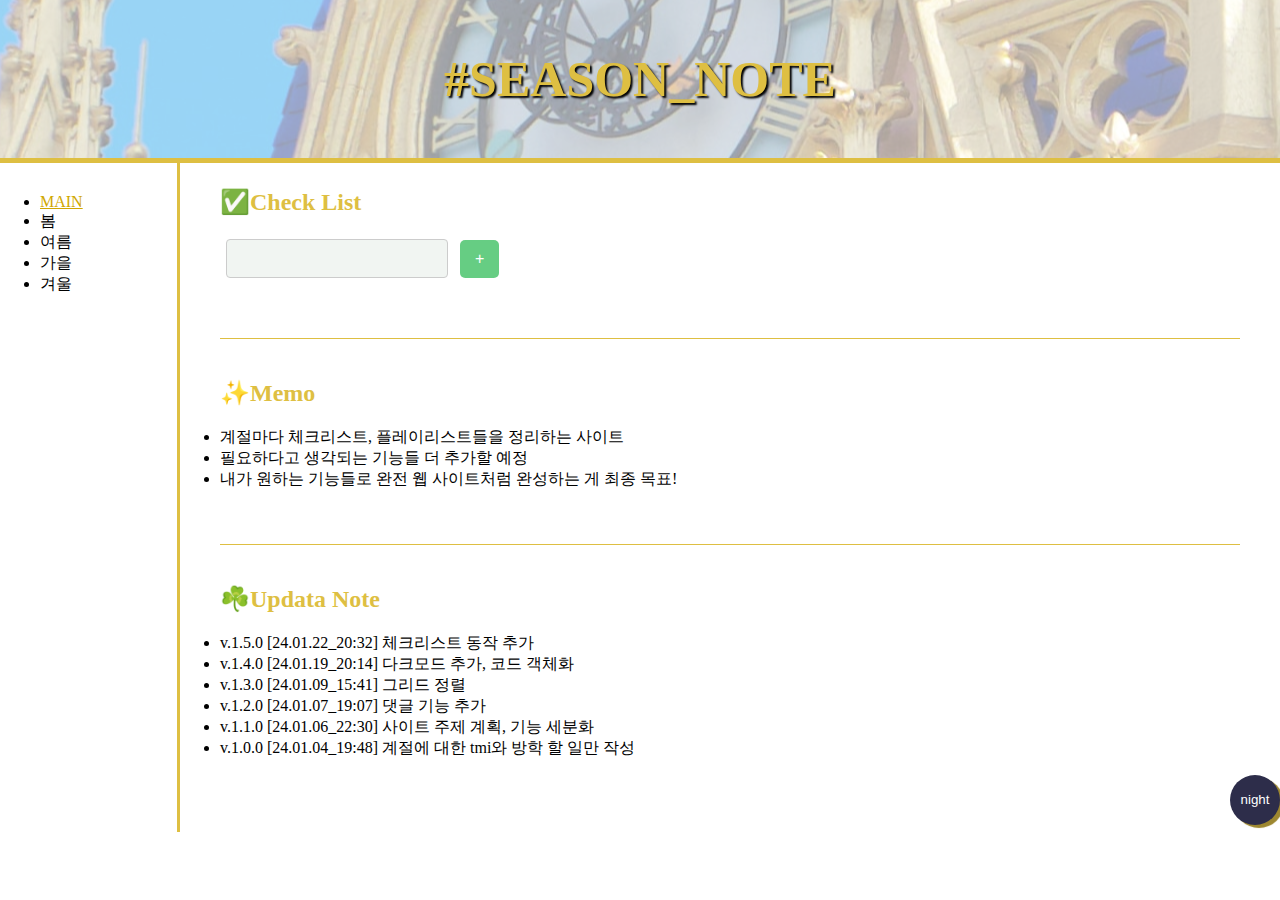
<file: index.html>
<!DOCTYPE html>
<html>
  <head>
    <title>SeasonNote-Main</title>
    <meta charset="utf-8">
    <style>
      #active{
        color: rgb(208, 167, 0);
        text-decoration: underline;
      }
      h1{
        font-size: 60px;
        text-align: center;
        border-bottom: 5px solid rgb(222, 191, 66);
        margin:0px;
        padding:30px;
      }
      #list{ /*목록*/
        border-right: 3px solid rgb(222, 191, 66); 
      }
      #checkList{
        border-bottom: 1px solid rgb(222, 191, 66);
        margin-right: 40px;
        margin-bottom: 40px;
        padding-bottom: 20px;
        
      }
      #memo{
        border-bottom: 1px solid rgb(222, 191, 66);
        margin-right: 40px;
        margin-bottom: 40px;
        padding-bottom: 20px;
      }
      .container{
        width: 100%;
        height: 100%;
        position: relative;
        z-index: -1;
      }
      .container::after{
        width: 100%;
        height: 100%;
        content: "";
        background-image: url(img.jpg);
        background-position: center 50%;
        position: absolute;
        top:0;
        left:0;
        z-index: -1;
        opacity: 0.4;
      }
      .title{
        font-size: 50px;
        text-align: center;
        color: rgb(222, 191, 66);
        text-shadow: 2px 2px 2px #000;
        border-bottom: 5px solid rgb(222, 191, 66);
        margin:0px;
        padding:50px;
      }
    </style>
    <link rel="stylesheet" href="style.css">
    <script src="https://ajax.googleapis.com/ajax/libs/jquery/3.7.1/jquery.min.js"></script><!--jquery-->
    <script src="main.js"></script>
  </head>

  <body>
    <div class="container">
      <h1 class="title">#SEASON_NOTE</h1>
    </div>
    <div id="grid">
      <div id="list">
        <ul>
          <li><a href="index.html" id="active">MAIN</a></li>
          <li><a href="1.html">봄</a></li>
          <li><a href="2.html">여름</a></li>
          <li><a href="3.html">가을</a></li>
          <li><a href="4.html">겨울</a></li>
        </ul><br>
      </div>

      <div id="article">
        <div id="checkList">
          <h2 style="color: rgb(222, 191, 66);">✅Check List</h2>
          <input id="inputCheckList" type="text">
          <button id="addCheckList">+</button>
          <br><br>
          <div id="checkListField"></div>
          <br>
        </div>

        <div id="memo">
          <h2 style="color: rgb(222, 191, 66);">✨Memo</h2>
          <p>
            <li>계절마다 체크리스트, 플레이리스트들을 정리하는 사이트</li>
            <li>필요하다고 생각되는 기능들 더 추가할 예정</li>
            <li>내가 원하는 기능들로 완전 웹 사이트처럼 완성하는 게 최종 목표!</li>
          </p><br>
        </div>
    
        <h2 style="color: rgb(222, 191, 66);">☘️Updata Note</h2>
        <p>
          <li>v.1.5.0 [24.01.22_20:32] 체크리스트 동작 추가</li>
          <li>v.1.4.0 [24.01.19_20:14] 다크모드 추가, 코드 객체화</li>
          <li>v.1.3.0 [24.01.09_15:41] 그리드 정렬</li>
          <li>v.1.2.0 [24.01.07_19:07] 댓글 기능 추가</li>
          <li>v.1.1.0 [24.01.06_22:30] 사이트 주제 계획, 기능 세분화</li>
          <li>v.1.0.0 [24.01.04_19:48] 계절에 대한 tmi와 방학 할 일만 작성</li>
        </p>
    
        <input id="dark" type="button" value="night" onclick="darkmode(this, 0);">
        <br><br>

        <p>
          <div id="disqus_thread"></div>
          <script>
          /**
          *  RECOMMENDED CONFIGURATION VARIABLES: EDIT AND UNCOMMENT THE SECTION BELOW TO INSERT DYNAMIC VALUES FROM YOUR PLATFORM OR CMS.
          *  LEARN WHY DEFINING THESE VARIABLES IS IMPORTANT: https://disqus.com/admin/universalcode/#configuration-variables    */
          /*
          var disqus_config = function () {
          this.page.url = PAGE_URL;  // Replace PAGE_URL with your page's canonical URL variable
          this.page.identifier = PAGE_IDENTIFIER; // Replace PAGE_IDENTIFIER with your page's unique identifier variable
          };
          */
          (function() { // DON'T EDIT BELOW THIS LINE
          var d = document, s = d.createElement('script');
          s.src = 'https://season-note.disqus.com/embed.js';
          s.setAttribute('data-timestamp', +new Date());
          (d.head || d.body).appendChild(s);
          })();
          </script>
          <noscript>Please enable JavaScript to view the <a href="https://disqus.com/?ref_noscript">comments powered by Disqus.</a></noscript>
        </p>
      </div>
    </div>
  </body>
</html>
</file>
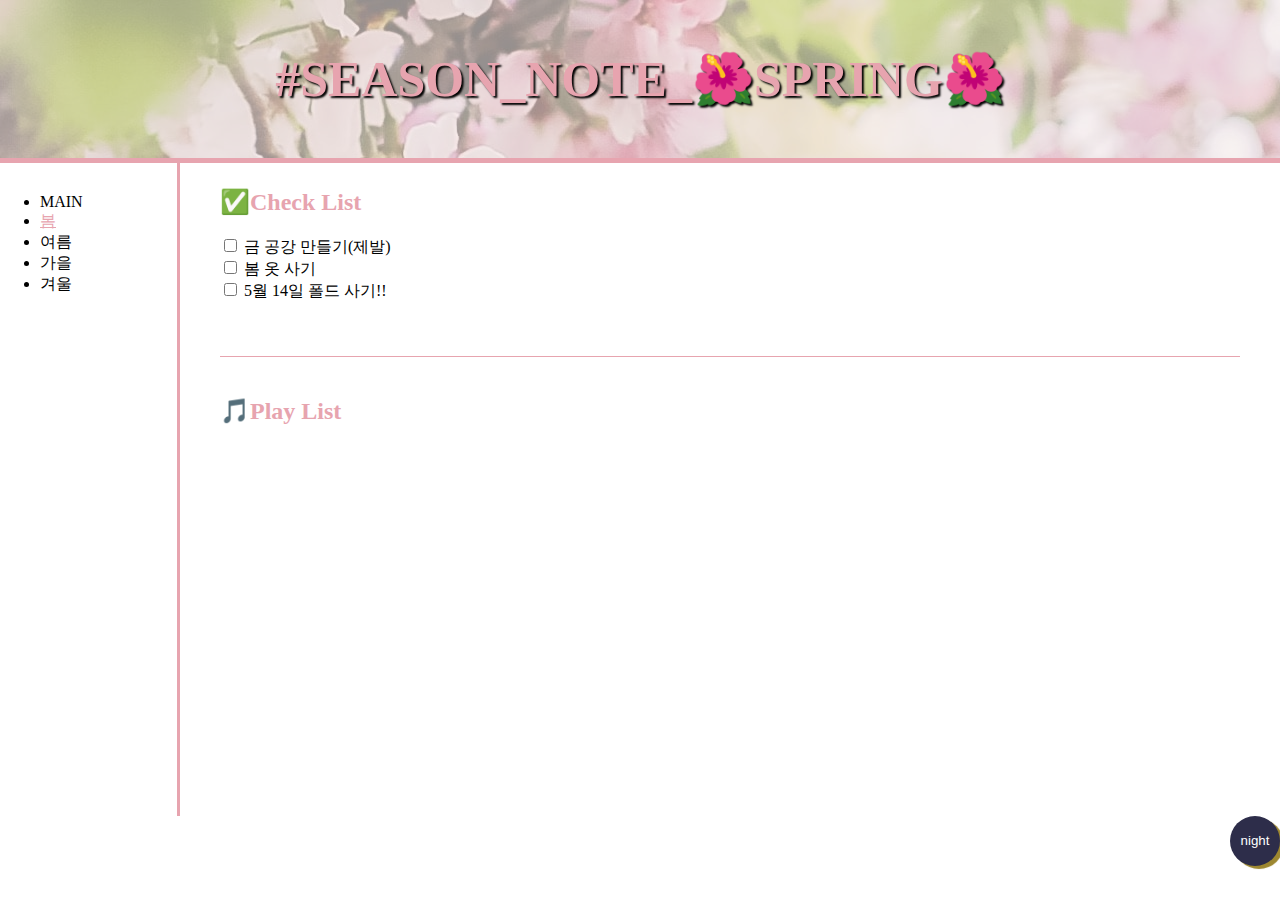
<file: 1.html>
<!DOCTYPE html>
<html>
  <head>
    <title>SeasonNote-Spring</title>
    <meta charset="utf-8">
    <style>
      #active{
        color: rgb(231, 164, 175);
        text-decoration: underline;
      }
      #list{ /*목록*/
        border-right: 3px solid rgb(231, 164, 175);
      }
      #checkList{
        border-bottom: 1px solid rgb(231, 164, 175);
        margin-right: 40px;
        margin-bottom: 40px;
        padding-bottom: 20px;
      }
      .container{
        width: 100%;
        height: 100%;
        position: relative;
        z-index: -1;
      }
      .container::after{
        width: 100%;
        height: 100%;
        content: "";
        background-image: url(spring.jpg);
        position: absolute;
        top:0;
        left:0;
        z-index: -1;
        opacity: 0.5;
      }
      .title{
        font-size: 50px;
        text-align: center;
        color: rgb(231, 164, 175);
        text-shadow: 2px 2px 2px #000;
        border-bottom: 5px solid rgb(231, 164, 175);
        margin:0px;
        padding:50px;
      }
    </style>
    <link rel="stylesheet" href="style.css">
    <script src="https://ajax.googleapis.com/ajax/libs/jquery/3.7.1/jquery.min.js"></script>
    <script src="main.js"></script>
  </head>
  
  <body>
    <div class="container">
      <h1 class="title">#SEASON_NOTE_🌺SPRING🌺</h1>
    </div>
    <div id="grid">
      <div id="list">
        <ul>
          <li><a href="index.html">MAIN</a></li>
          <li><a href="1.html"id="active">봄</a></li>
          <li><a href="2.html">여름</a></li>
          <li><a href="3.html">가을</a></li>
          <li><a href="4.html">겨울</a></li>
        </ul>
      </div>
  
      <div id="article">
        <div id="checkList">
        <h2 style="color: rgb(231, 164, 175);">✅Check List</h2>
        <p>
          <input type="checkbox"> 금 공강 만들기(제발)<br>
          <input type="checkbox"> 봄 옷 사기<br>
          <input type="checkbox"> 5월 14일 폴드 사기!!<br>
        </p><br>
        </div>
    
        <h2 style="color: rgb(231, 164, 175);">🎵Play List</h2>
        <p>
          <iframe width="560" height="315" src="https://www.youtube.com/embed/HRKOw7c-Al0?si=IIaKP3_wTDqmSL8x" title="YouTube video player" frameborder="0" allow="accelerometer; autoplay; clipboard-write; encrypted-media; gyroscope; picture-in-picture; web-share" allowfullscreen></iframe>
        </p><br><br>
      </div>
    </div>
    <input id="dark" type="button" value="night" onclick="darkmode(this, 1);">
    <br><br>
  </body>
</html>
</file>
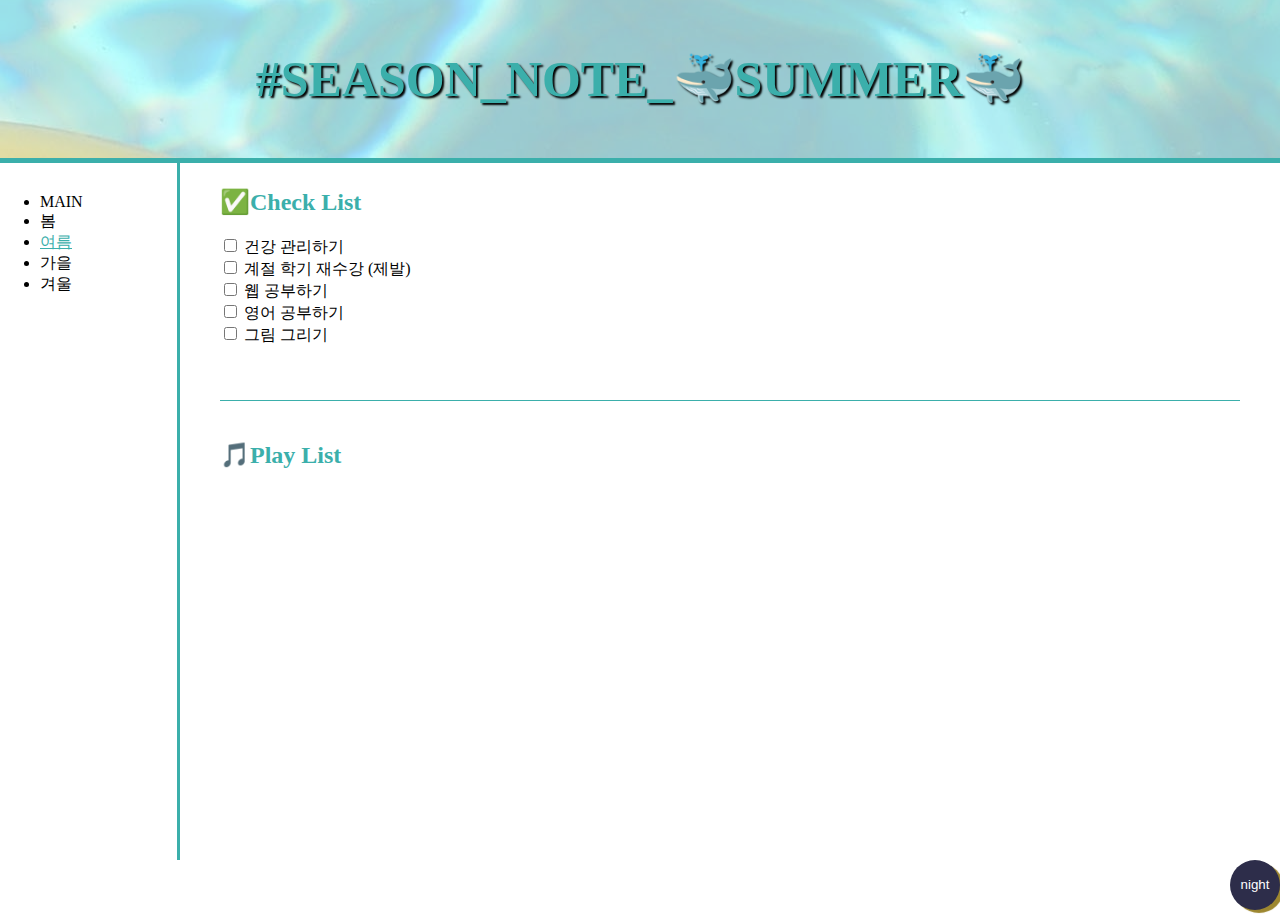
<file: 2.html>
<!DOCTYPE html>
<html>
  <head>
    <title>SeasonNote-Summer</title>
    <meta charset="utf-8">
    <style>
      #active{
        color: rgb(59, 175, 171);
        text-decoration: underline;
      }
      h1{
        font-size: 60px;
        text-align: center;
        border-bottom: 5px solid rgb(59, 175, 171);
        margin:0px;
        padding:30px;
      }
      #list{ /*목록*/
        border-right: 3px solid rgb(59, 175, 171);
      }
      #checkList{
        border-bottom: 1px solid rgb(59, 175, 171);
        margin-right: 40px;
        margin-bottom: 40px;
        padding-bottom: 20px;
      }
      .container{
        width: 100%;
        height: 100%;
        position: relative;
        z-index: -1;
      }
      .container::after{
        width: 100%;
        height: 100%;
        content: "";
        background-image: url(summer.jpg);
        background-position: center 10%;
        position: absolute;
        top:0;
        left:0;
        z-index: -1;
        opacity: 0.4;
      }
      .title{
        font-size: 50px;
        text-align: center;
        color: rgb(59, 175, 171);
        text-shadow: 2px 2px 2px #000;
        border-bottom: 5px solid rgb(59, 175, 171);
        margin:0px;
        padding:50px;
      }
    </style>
    <link rel="stylesheet" href="style.css">
    <script src="https://ajax.googleapis.com/ajax/libs/jquery/3.7.1/jquery.min.js"></script>
    <script src="main.js"></script>
  </head>
  
  <body>
    <div class="container">
      <h1 class="title">#SEASON_NOTE_🐳SUMMER🐳</h1>
    </div>
    <div id="grid">
      <div id="list">
        <ul>
          <li><a href="index.html" >MAIN</a></li>
          <li><a href="1.html" >봄</a></li>
          <li><a href="2.html" id="active">여름</a></li>
          <li><a href="3.html">가을</a></li>
          <li><a href="4.html">겨울</a></li>
        </ul>
      </div>
  
      <div id="article">
        <div id="checkList">
          <h2 style="color: rgb(59, 175, 171);">✅Check List</h2>
          <p>
            <input type="checkbox"> 건강 관리하기<br>
            <input type="checkbox"> 계절 학기 재수강 (제발)<br>
            <input type="checkbox"> 웹 공부하기<br>
            <input type="checkbox"> 영어 공부하기<br>
            <input type="checkbox"> 그림 그리기<br>
          </p><br>
        </div>
    
        <h2 style="color: rgb(59, 175, 171);">🎵Play List</h2>
        <p>
          <iframe width="560" height="315" src="https://www.youtube.com/embed/tIL911hxKLw?si=uaxG1rj5KM7ifeJ_" title="YouTube video player" frameborder="0" allow="accelerometer; autoplay; clipboard-write; encrypted-media; gyroscope; picture-in-picture; web-share" allowfullscreen></iframe>
        </p><br><br>
      </div>
    </div>
    <input id="dark" type="button" value="night" onclick="darkmode(this, 2);">
    <br><br>
  </body>
</html>
</file>
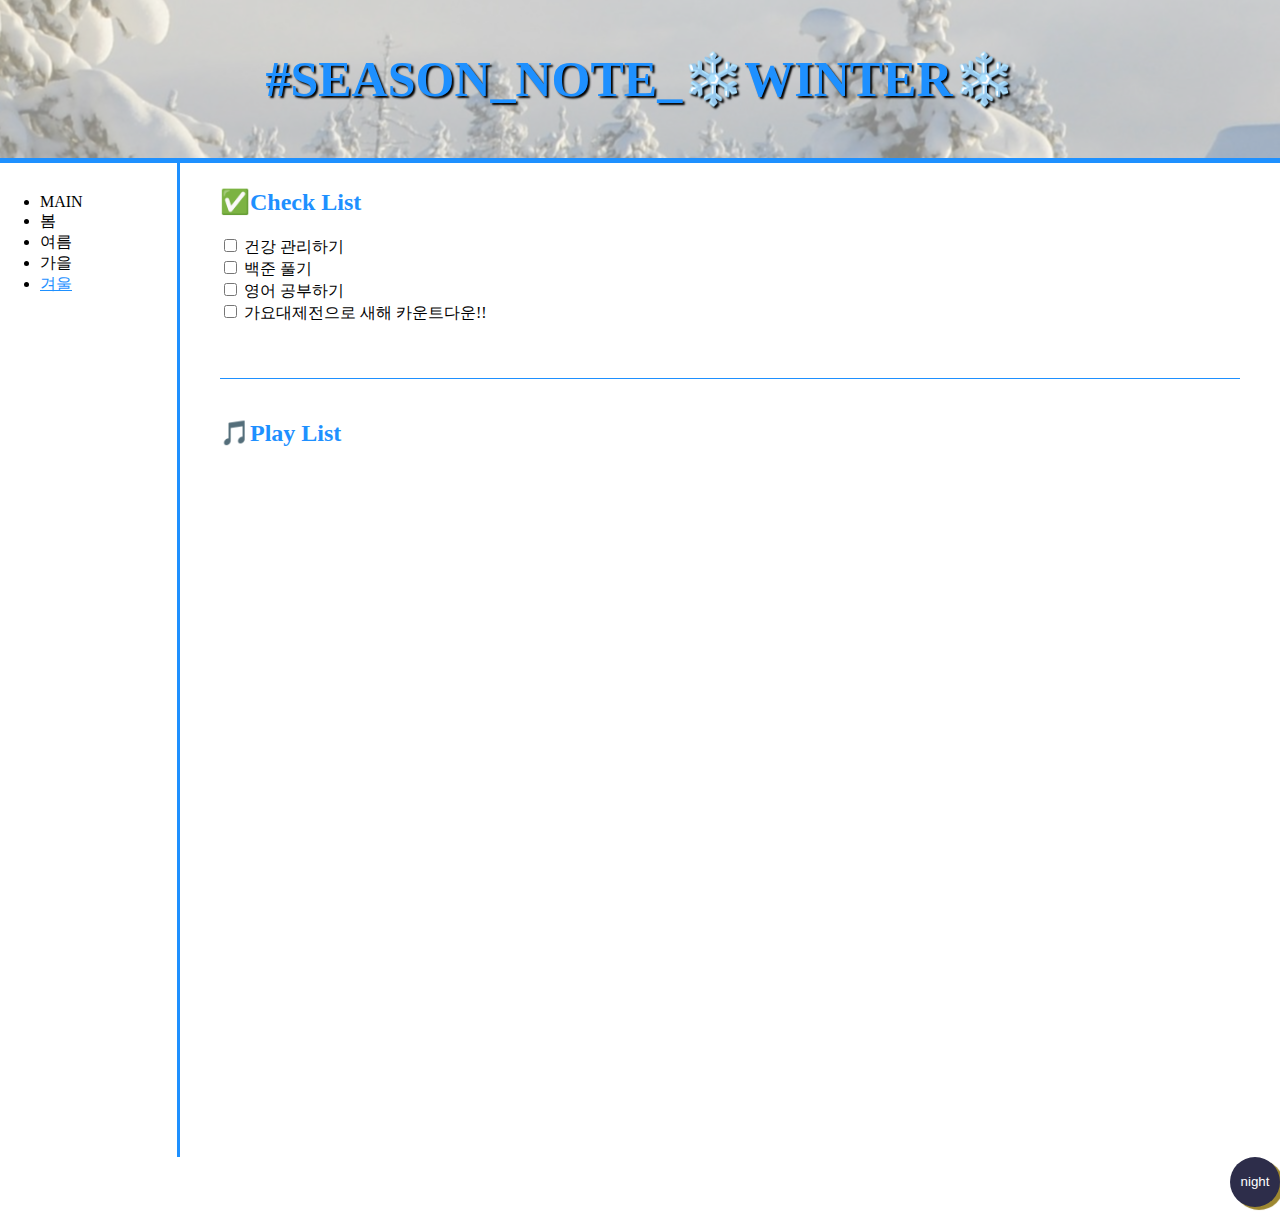
<file: 4.html>
<!DOCTYPE html>
<html>
  <head>
    <title>SeasonNote-Winter</title>
    <meta charset="utf-8">
    <style>
      #active{
        color: dodgerblue;
        text-decoration: underline;
      }
      h1{
        font-size: 60px;
        text-align: center;
        border-bottom: 5px solid dodgerblue;
        margin:0px;
        padding:30px;
      }
      #list{ /*목록*/
        border-right: 3px solid dodgerblue;
      }
      #checkList{
        border-bottom: 1px solid dodgerblue;
        margin-right: 40px;
        margin-bottom: 40px;
        padding-bottom: 20px;
      }
      .container{
        width: 100%;
        height: 100%;
        position: relative;
        z-index: -1;
      }
      .container::after{
        width: 100%;
        height: 100%;
        content: "";
        background-image: url(winter2.jpg);
        background-position: 63% 58%;
        position: absolute;
        top:0;
        left:0;
        z-index: -1;
        opacity: 0.5;
      }
      .title{
        font-size: 50px;
        text-align: center;
        color: dodgerblue;
        text-shadow: 2px 2px 2px #000;
        border-bottom: 5px solid dodgerblue;
        margin:0px;
        padding:50px;
      }
    </style>
    <link rel="stylesheet" href="style.css">
    <script src="https://ajax.googleapis.com/ajax/libs/jquery/3.7.1/jquery.min.js"></script>
    <script src="main.js"></script>
  </head>
  
  <body>
    <div class="container">
      <h1 class="title">#SEASON_NOTE_❄️WINTER❄️</h1>
    </div>
    <div id="grid">
      <div id="list">
        <ul>
          <li><a href="index.html" class="saw">MAIN</a></li>
          <li><a href="1.html" class="saw">봄</a></li>
          <li><a href="2.html" class="saw">여름</a></li>
          <li><a href="3.html" class="saw">가을</a></li>
          <li><a href="4.html" class="saw" id="active">겨울</a></li>
        </ul>
      </div>
  
      <div id="article">
        <div id="checkList">
          <h2 style="color: dodgerblue;">✅Check List</h2>
          <p>
            <input type="checkbox"> 건강 관리하기<br>
            <input type="checkbox"> 백준 풀기<br>
            <input type="checkbox"> 영어 공부하기<br>
            <input type="checkbox"> 가요대제전으로 새해 카운트다운!!<br>
          </p><br>
        </div>
    
        <h2 style="color: dodgerblue;">🎵Play List</h2>
        <p>
          <iframe width="560" height="315" src="https://www.youtube.com/embed/zuoSn3ObMz4?si=XTu_HrywpkX2tFw5" title="YouTube video player" frameborder="0" allow="accelerometer; autoplay; clipboard-write; encrypted-media; gyroscope; picture-in-picture; web-share" allowfullscreen></iframe>
          <iframe width="560" height="315" src="https://www.youtube.com/embed/KCT3ZagR9-M?si=DwdyoP_Ati1CRCHv" title="YouTube video player" frameborder="0" allow="accelerometer; autoplay; clipboard-write; encrypted-media; gyroscope; picture-in-picture; web-share" allowfullscreen></iframe>
        </p><br><br>
      </div>
    </div>
    <input id="dark" type="button" value="night" onclick="darkmode(this, 4);">
    <br><br>
  </body>
</html>
</file>
<file: style.css>
body{
  margin: 0px;
}
a{
  color: black;
  text-decoration: none;
}
#grid ul{
  width: 70px;
  margin:0px;
  padding: 30px;
  padding-left: 40px;
}
#grid{ /*그리드 전체*/
  display: grid;
  grid-template-columns: 180px 1fr;
}
#article{ /*내용*/
  padding-top: 5px;
  padding-left: 40px;
}
#dark{
  border: 0px;
  float: right;
  display: block;
  background-color: rgb(45, 45, 74);
  color: white;
  border-radius: 50px;
  width: 50px;
  height: 50px;
  box-shadow: 4px 3px 0.7px rgb(157, 135, 48);
  border: 0px;
  margin-bottom: 7px;
}
#dark:active{
  width: 55px;
  height: 55px;
  cursor: pointer;
}
#inputCheckList{
  background-color: rgb(241, 245, 242);
  padding: 10px; /* 내부 여백 */
  margin: 0px 6px;
  width: 200px; /* 너비 설정 */
  font-size: 15px; /* 폰트 크기 */
  border: 1px solid #ccc; /* 테두리 설정 */
  border-radius: 4px; /* 입력 필드 모서리 둥글게 만들기 */
}
#addCheckList{
  background-color: #66cd83; /* 초록색 배경색 */
  color: white; /* 흰색 텍스트 색상 */
  border: none; /* 테두리 없음 */
  border-radius: 13%;
  padding: 10px 15px; /* 내부 여백 */
  text-align: center; /* 텍스트 가운데 정렬 */
  display: inline-block; /* 인라인 블록 요소로 설정하여 여백 조절 */
  font-size: 16px; /* 폰트 크기 */
  margin: 4px 2px; /* 마진 설정 */
  cursor: pointer;
}
#addCheckList:hover {
  background-color: #4bb851; /* 마우스 호버시 배경색 변경 */
}
.removeCheckList{
  background-color: #ed483d; /* 빨간색 배경색 */
  color: white; /* 흰색 텍스트 색상 */
  border: none; /* 테두리 없음 */
  padding: 5px 10px; /* 내부 여백 */
  text-align: center; /* 텍스트 가운데 정렬 */
  text-decoration: none; /* 텍스트에 밑줄 제거 */
  display: inline-block; /* 인라인 블록 요소로 설정하여 여백 조절 */
  font-size: 12px; /* 폰트 크기 */
  margin-left: 5px; /* 왼쪽 마진 설정 */
  cursor: pointer; /* 커서 포인터로 변경 */
  border-radius: 4px; /* 버튼 모서리 둥글게 만들기 */
}
.removeCheckList:hover{
  background-color: #d32f2f;
}
@media (max-width:800px) {
  #grid{ 
    display: block;
  }
  #list{ /*목록*/
    border-right: none;
  }
}
</file>
